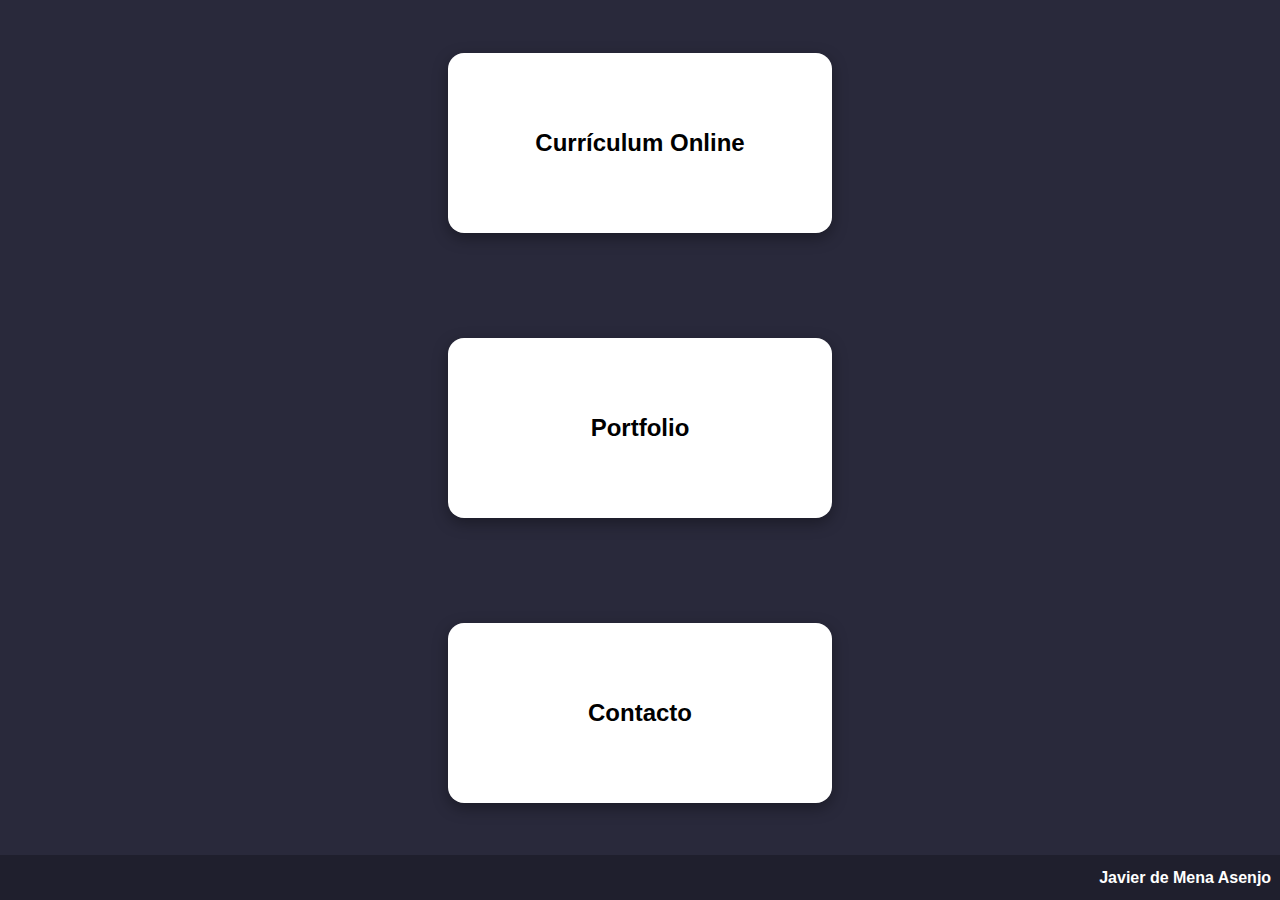
<file: index.html>
<!DOCTYPE html>
<html lang="es">
<head>
    <meta charset="UTF-8">
    <meta http-equiv="X-UA-Compatible" content="IE=edge">
    <meta name="viewport" content="width=device-width, initial-scale=1.0">
    <title>Javier de Mena Asenjo</title>
    <link rel="stylesheet" href="general.css">
    <link rel="stylesheet" href="index.css">
</head>
<body>
    <main>
        <div class="principal">
            <div class="ficha">
                <a href="./curriculum/curriculum.html">Currículum Online</a>
            </div>
            <div class="ficha">
                <a href="./practicas/practicas.html">Portfolio</a>
            </div>
            <div class="ficha">
                <a href="./contacto/contacto.html">Contacto</a>
            </div>
        </div>
    </main>
    <footer>Javier de Mena Asenjo &nbsp; </footer>
</body>
</html>
</file>
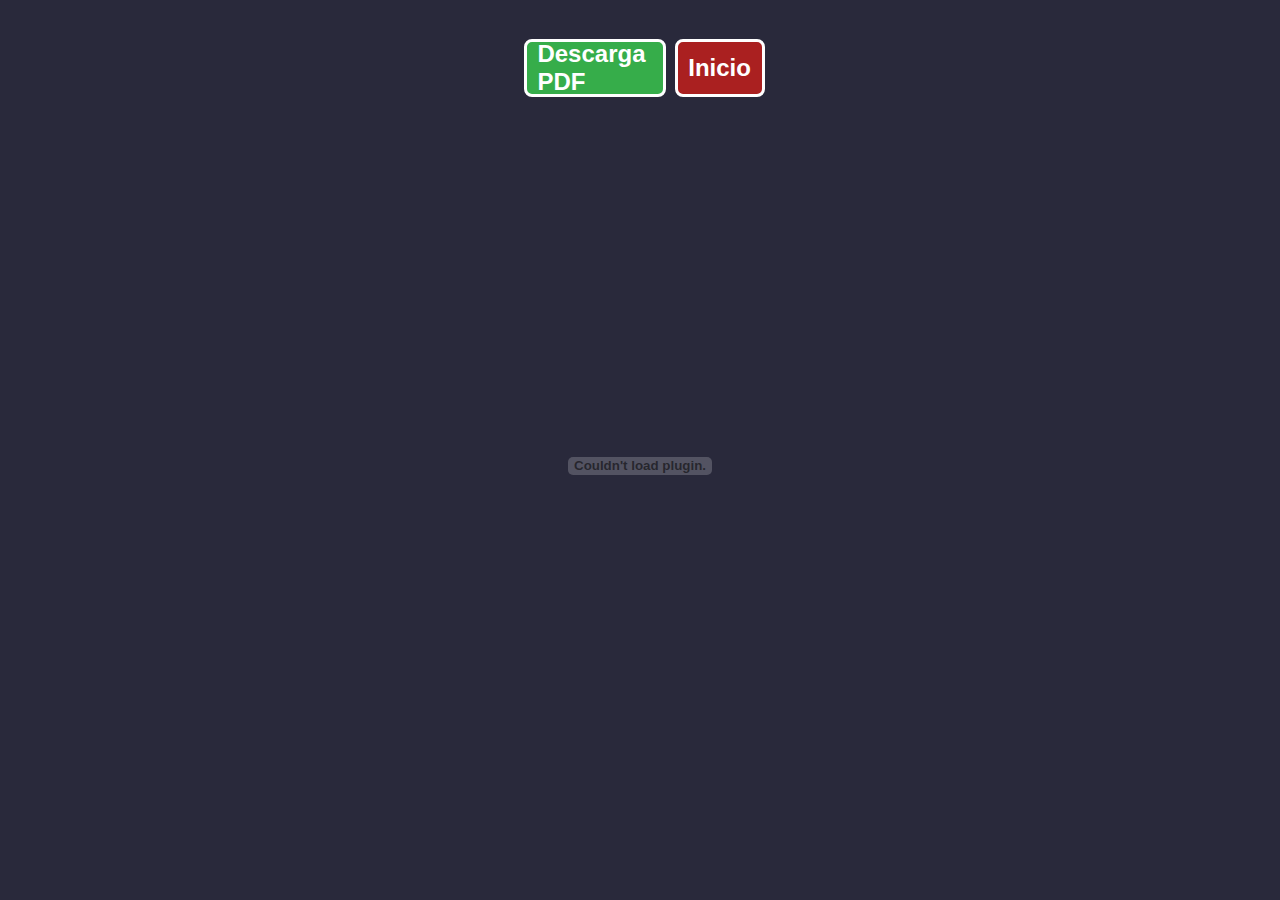
<file: curriculum/curriculum.html>
<!DOCTYPE html>
<html lang="es">
<head>
    <meta charset="UTF-8">
    <meta http-equiv="X-UA-Compatible" content="IE=edge">
    <meta name="viewport" content="width=device-width, initial-scale=1.0">
    <title>Curriculum Javier de Mena</title>
    <link rel="stylesheet" href="../general.css">
    <link rel="stylesheet" href="curriculum.css">
</head>
<body>
    <main>
        <div class="botones">
            <a class="pdf" href="./CV Javier de Mena Asenjo.pdf" download="CV_Javier de Mena Asenjo">Descarga PDF</a>
            <a class="button" href="../index.html">Inicio</a>
        </div>
        <embed src="./CV Javier de Mena Asenjo.pdf" type="application/pdf">
    </main>
</body>
</html>
</file>
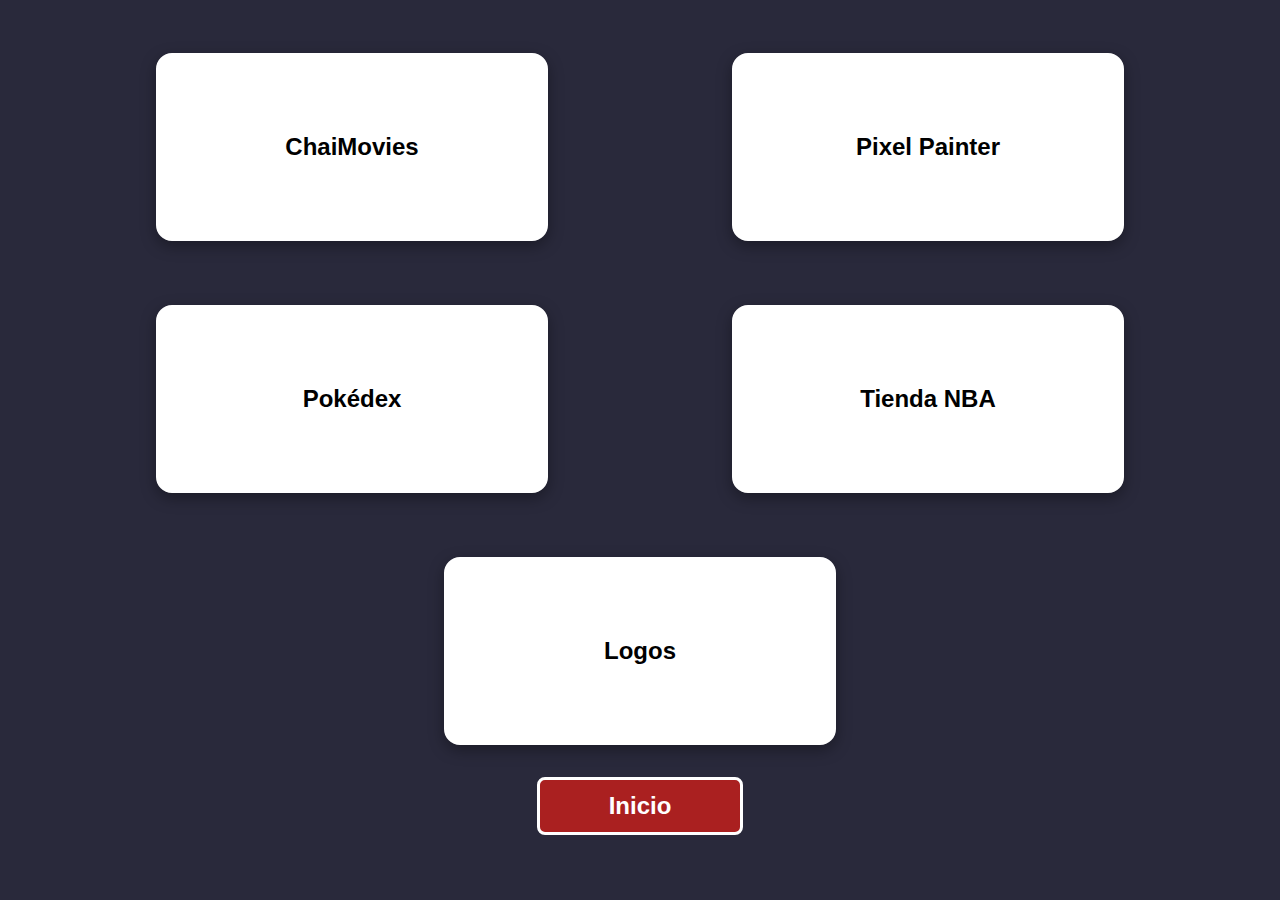
<file: practicas/practicas.html>
<!DOCTYPE html>
<html lang="es">
<head>
    <meta charset="UTF-8">
    <meta http-equiv="X-UA-Compatible" content="IE=edge">
    <meta name="viewport" content="width=device-width, initial-scale=1.0">
    <title>Portfolio Javier de Mena</title>
    <link rel="stylesheet" href="../general.css">
    <link rel="stylesheet" href="practicas.css">
</head>
<body>
    <main>
        <div class="principal">
            <div class="ficha">
                <a target="_blank" href="https://ChaiMovies.github.io/ChaiMovies">ChaiMovies</a>
            </div>
            <div class="ficha">
                <a target="_blank" href="../practicas/pixelpainter/pixel.html">Pixel Painter</a>
            </div>
            <div class="ficha">
                <a target="_blank" href="../practicas/pokemon/pokemon.html">Pokédex</a>
            </div>
            <div class="ficha">
                <a target="_blank" href="../practicas/tiendaNBA/tienda.html">Tienda NBA</a>
            </div>
            <div class="ficha">
                <a target="_blank" href="https://www.instagram.com/wildo.png">Logos</a>
            </div>
        </div>
        <a class="button" href="../index.html">Inicio</a>
    </main>
</body>
</html>
</file>
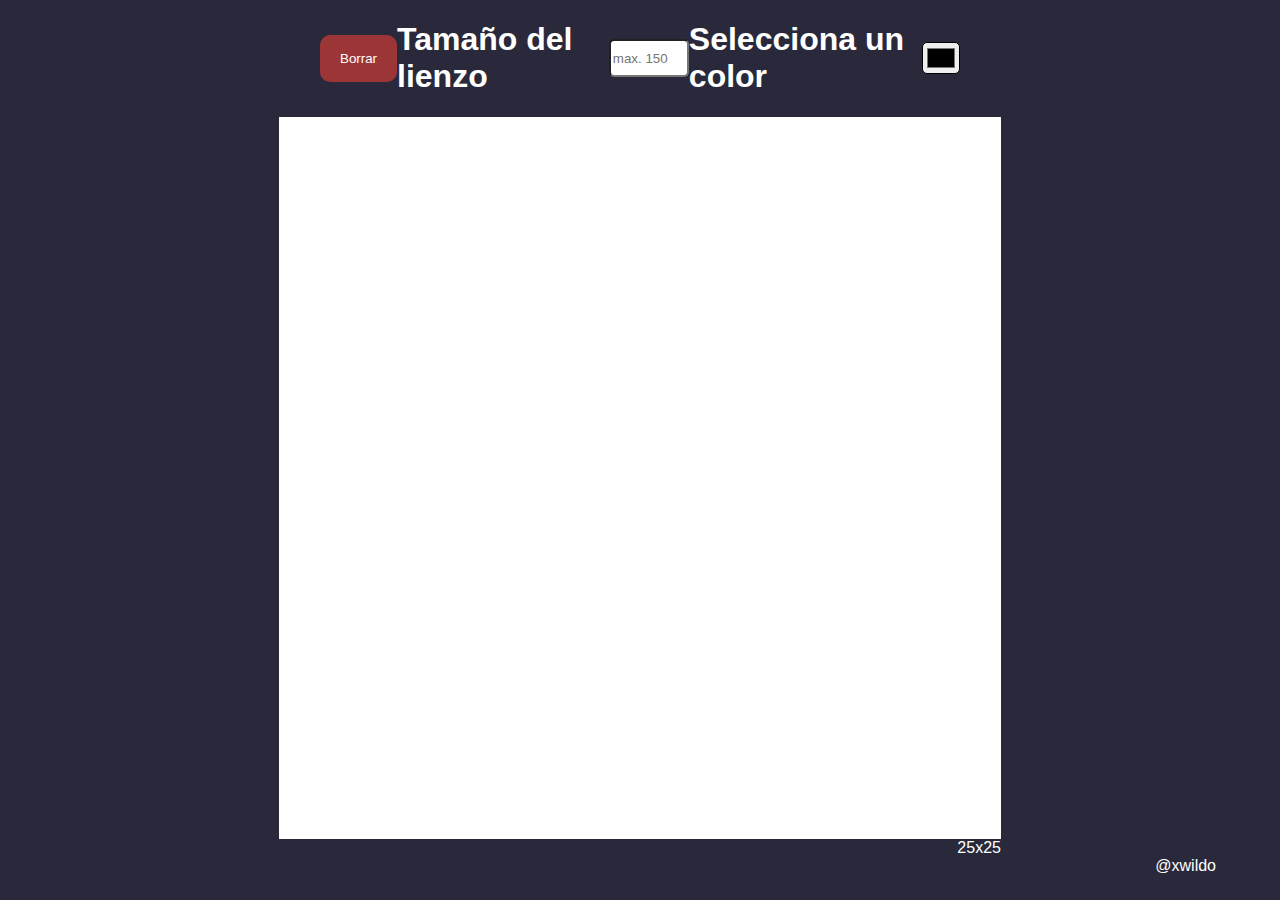
<file: practicas/pixelpainter/pixel.html>
<!DOCTYPE html>
<html lang="en">
<head>
    <meta charset="UTF-8">
    <meta http-equiv="X-UA-Compatible" content="IE=edge">
    <meta name="viewport" content="width=device-width, initial-scale=1.0">
    <title>Document</title>
    <link rel="stylesheet" href="pixel.css">
</head>
<body>
    <div class="tools">
        <button id="borrar" onclick="borrar()">Borrar</button>
        <h1>Tamaño del lienzo</h1>
        <input type="number" id="tam" placeholder="max. 150" default="25">
        <h1>Selecciona un color</h1>
        <input type="color" id="color">
        <!--
        <button id="modo" onclick="modo()">Cambiar modo</button>
        <button id="descargar" onclick="descargar()">Descargar</button>
        -->   
    </div>
    <div class="general">
    </div>
    
    <footer><a href="https://twitter.com/xwildo">@xwildo</a></footer>
    <script src="pixel.js"></script>
    <script src="https://html2canvas.hertzen.com/dist/html2canvas.min.js" defer></script>
</body>
</html>
</file>
<file: general.css>
body {
    font-size: x-large;
    font-weight: bold;
    font-family: -apple-system, BlinkMacSystemFont, 'Segoe UI', Roboto, Oxygen, Ubuntu, Cantarell, 'Open Sans', 'Helvetica Neue', sans-serif;
    margin: 0px;
    background-color: rgb(41, 41, 59);
    overflow-x: hidden;
}
main { 
    width: 100vw;
    height: 95vh;
    display: flex;
    flex-direction: column;
    align-items: center;
    justify-content: center;
}
.principal {
    width: 90vw;
    height: 100%;
    display: flex;
    flex-direction: column;
    align-items: center;
    justify-content: space-around;
}
.ficha {
    background-color: white !important;
    box-shadow: rgba(0, 0, 0, 0.35) 0px 5px 15px;
    display: flex;
    align-items: center;
    justify-content: center;
    width: 30vw;
    height: 20vh;
    border-radius: 1rem;
    transition: all 0.5s ease-in-out;
}

.ficha:hover{
    cursor: pointer;
    width: 40vw;
    background-color: #c1c1ff !important;
}
a {
    display: flex;
    align-items: center;
    justify-content: center;
    width: 100%;
    height: 100%;
    text-decoration: none;
    color: black;
}

.button {
    color: white !important;
    position: relative;
    width: 5vw;
    height: 2rem;
    border-radius: 0.5rem;
    border: 3px solid rgb(255, 255, 255);
    padding: 10px;
    background: #aa2020;
}

.button:before{
    content: "";
    position: absolute;
    top: 0px;
    left: 0px;
    width: 0px;
    height: 100%;
    background: rgba(255, 136, 136, 0.151);
    transition: all 0.5s ease;
}
.button:hover::before {
    width: 100%;
}

.pdf {
    color: white;
    position: relative;
    margin: 1vh;
    width: 9vw;
    height: 2rem;
    border-radius: 0.5rem;
    border: 3px solid rgb(255, 255, 255);
    padding: 10px;
    background-color: rgb(54, 173, 74);
}
.pdf:before{
    content: "";
    position: absolute;
    top: 0px;
    left: 0px;
    height: 0px;
    width: 100%;
    background-color: rgba(171, 255, 160, 0.13);
    transition: all 0.5s ease;
}
.pdf:hover::before {
    height: 100%;
}

img {
    height: 4vh;
    margin-left: 2vw;
}
embed {
    width: 80vw;
    height: 80vh;
}
@media screen and (max-width: 481px){

    .ficha {
        width: 75vw;
        min-width: 75vw;
        height: 20vh;
        border-radius: 1rem;
        transition: all 0.5s ease-in-out;
    }
    .button {
        width: 50vw;
    }

    .pdf {
        width: 50vw;
    }
    img {
        height: 7vw;
    }
    embed{
        width: 90vw;
        height: 60vh;
    }


}
</file>
<file: index.css>
footer {
    background-color: rgba(0, 0, 0, 0.226);
    color: white;
    width: 100vw;
    height: 5vh;
    font-size: medium;
    display: flex;
    align-items: center;
    justify-content: end;
}
</file>
<file: curriculum/curriculum.css>
.botones{
    width: 60vw;
    display: flex;
    flex-direction: row;
    align-items: center;
    justify-content: center;
}

@media screen and (max-width: 481px){
    .botones{
        width: 90vw;
        font-size: large;
    }
    
}
</file>
<file: practicas/practicas.css>
main {
    display: flex;
    flex-direction: column;
}

.principal{
    height: fit-content;
    display: flex;
    flex-direction: row;
    flex-wrap: wrap;
}

.ficha {
    border: 4px white solid;
    margin: 2rem;
    width: 30vw;
    position: relative;
    transition: all 0.2s ease-in-out;
}

.ficha:hover {
    background-color: rgb(145, 187, 255) !important;
    width: 30vw;
}
.button{
    width: 20vh;
}

@media screen and (max-width: 481px){

    .principal{
        margin-top: 60vh;
        flex-direction: column !important;
    }
    .ficha {
        width: 60vw;
        min-width: 75vw;
        height: 20vh;
        border-radius: 1rem;
        transition: all 0.5s ease-in-out;
    }
    .button {
        width: 50vw;
        margin-bottom: 2rem;
    }


}
</file>
<file: practicas/pixelpainter/pixel.css>
body {
    font-family: -apple-system, BlinkMacSystemFont, 'Segoe UI', Roboto, Oxygen, Ubuntu, Cantarell, 'Open Sans', 'Helvetica Neue', sans-serif;
    margin: 0;
    color: white;
    width: 100vw;
    height: 100vh;
    display: flex;
    flex-direction: column;
    align-items: center;
    justify-content: center;
    background-color: rgb(41, 41, 59);
    overflow-x: hidden;
}
.general {
    display: flex;
    flex-direction: column;
    align-items: center;
    justify-content: center;
    height: fit-content;
    width: fit-content;  
}
.lienzo {
    background-color: white;
    border: white 1px solid;
}
.tools {
    width: 50vw;
    display: flex;
    flex-direction: row;
    align-items: center;
    justify-content: space-between;
}
.fila {
    display: flex;
    flex-direction: row;
}
.medidas {
    width: 100%;
    display: flex;
    flex-direction: row;
    justify-content: flex-end;
}
#color{
    height: 2rem;
    width: 3rem;
    border-radius: 5px;
}
#tam{
    height: 2rem;
    width: 4.5rem;
    border-radius: 5px;
}

#modo {
    background-color: #04aa8e;
    border: none;
    color: white;
    padding: 16px 20px;
    cursor: pointer;
    border-radius: 10px;
}
#modo:hover{
    background-color: #34e0c4;
    color: black;
}
#borrar {
    display: block;
    position: relative;
    background-color: #9c3535;
    border: none;
    color: white;
    padding: 16px 20px;
    cursor: pointer;
    border-radius: 10px;
}
#borrar:hover{
    background-color: #c44242;
}
#descargar {
    display: block;
    position: relative;
    background-color: #04aa8e;
    border: none;
    color: white;
    padding: 16px 20px;
    cursor: pointer;
    border-radius: 10px;
}
#descargar:hover{
    background-color: #34e0c4;
    color: black;
}
a{
    color: white;
    background-color: transparent;
    text-decoration: none;
}
a{
    color: white;
    background-color: transparent;
    text-decoration: none;
}

footer {
    text-decoration: none;
    color: white;
    display: flex;
    flex-direction: row;
    height: 10vw;
    width: 90%;
    justify-content: flex-end;
}
</file>
